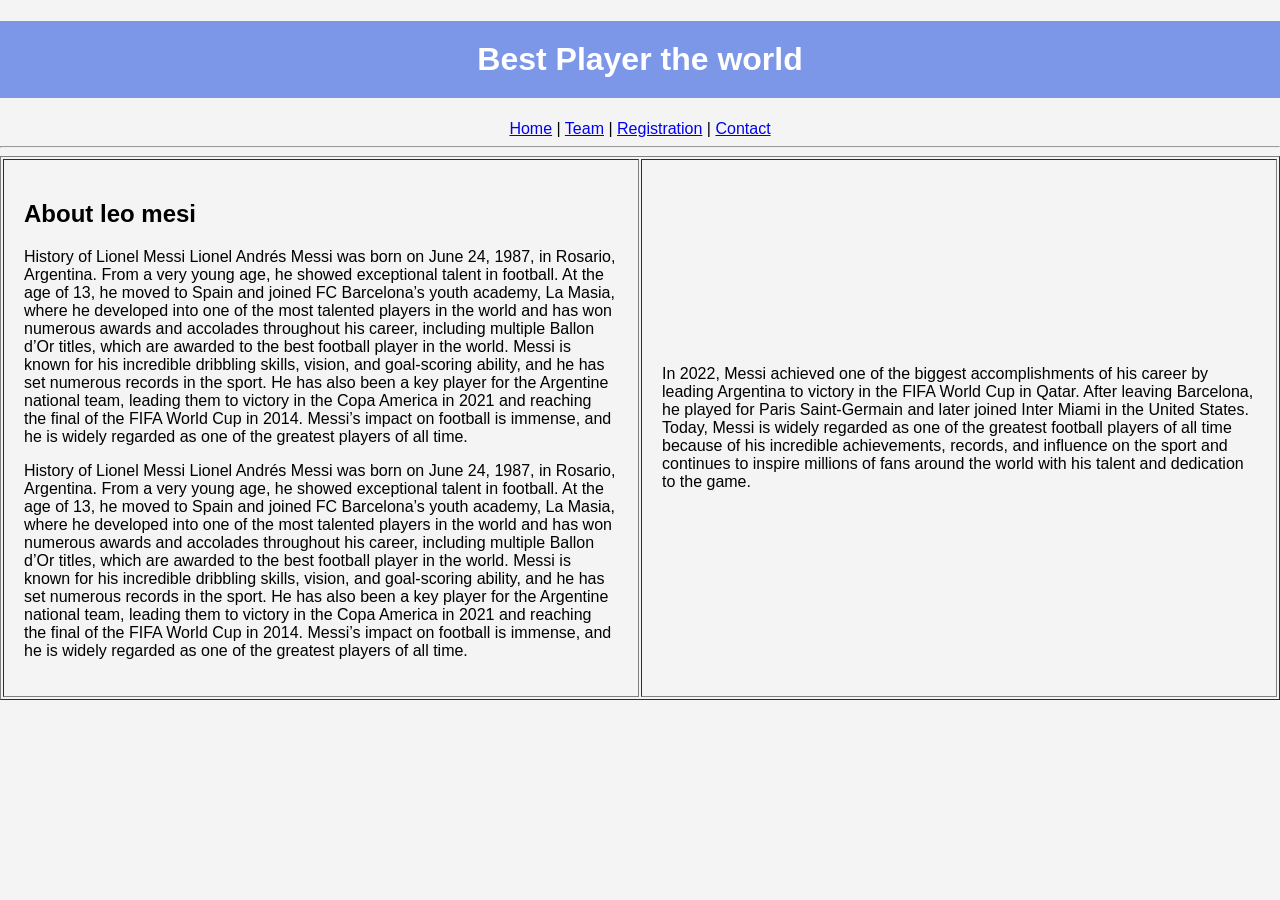
<file: index.html>
<!DOCTYPE html>
<html>
<head>
<title>elon</title>
<link rel="stylesheet" href="daya.css">
</head>
<body>

<center>
<h1>Best Player the world</h1>

<a href="index.html">Home</a> |
<a href="team.html">Team</a> |
<a href="regester.html">Registration</a> |
<a href="contact.html">Contact</a>
</center>

<hr>

<table width="100%" border="1" cellpadding="20">
<tr>

<td width="50%">
<h2>About leo mesi</h2>

<p>
History of Lionel Messi
Lionel Andrés Messi was born on June 24, 1987, in Rosario, Argentina. From a very young age, he showed exceptional talent in football. At the age of 13, he moved to Spain and joined FC Barcelona’s youth academy, La Masia, where he developed into one of the most talented players in the world and has won numerous awards and accolades throughout his career, including multiple Ballon d’Or titles, which are awarded to the best football player in the world. Messi is known for his incredible dribbling skills, vision, and goal-scoring ability, and he has set numerous records in the sport. He has also been a key player for the Argentine national team, leading them to victory in the Copa America in 2021 and reaching the final of the FIFA World Cup in 2014. Messi’s impact on football is immense, and he is widely regarded as one of the greatest players of all time.
</p>
</p>
<p>
History of Lionel Messi
Lionel Andrés Messi was born on June 24, 1987, in Rosario, Argentina. From a very young age, he showed exceptional talent in football. At the age of 13, he moved to Spain and joined FC Barcelona’s youth academy, La Masia, where he developed into one of the most talented players in the world and has won numerous awards and accolades throughout his career, including multiple Ballon d’Or titles, which are awarded to the best football player in the world. Messi is known for his incredible dribbling skills, vision, and goal-scoring ability, and he has set numerous records in the sport. He has also been a key player for the Argentine national team, leading them to victory in the Copa America in 2021 and reaching the final of the FIFA World Cup in 2014. Messi’s impact on football is immense, and he is widely regarded as one of the greatest players of all time.
</p>

</td>

<td width="50%">

<p>
    In 2022, Messi achieved one of the biggest accomplishments of his career by leading Argentina to victory in the FIFA World Cup in Qatar. After leaving Barcelona, he played for Paris Saint-Germain and later joined Inter Miami in the United States. Today, Messi is widely regarded as one of the greatest football players of all time because of his incredible achievements, records, and influence on the sport and continues to inspire millions of fans around the world with his talent and dedication to the game.
</p>

</td>

</tr>
</table>

</body>
</html>
</file>
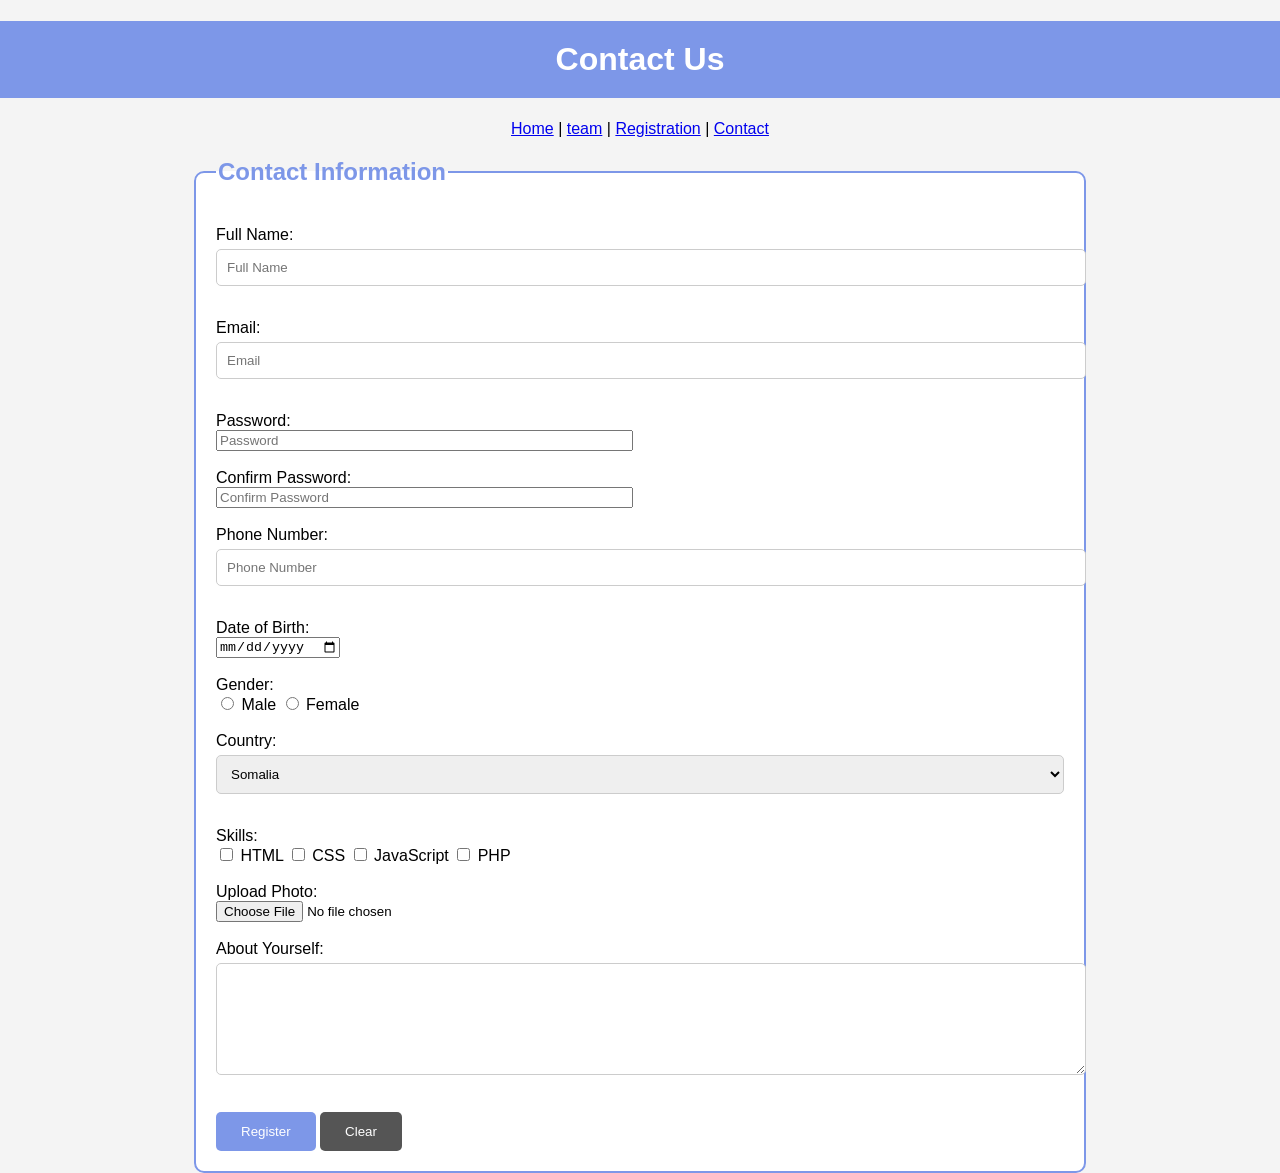
<file: contact.html>
<!DOCTYPE html>
<html>
<head>
<title>Registration</title>
<link rel="stylesheet" href="daya.css">
</head>
<body>
<center>
<h1>Contact Us</h1>
</center>
<center>
    <nav>
    <a href="index.html">Home</a> |
    <a href="team.html">team</a> |
    <a href="regester.html">Registration</a> |
    <a href="contact.html">Contact</a>
</nav>
</center>

<form>

<fieldset>

<legend><h2>Contact Information</h2></legend>

Full Name:<br>
<input type="text" size="50" placeholder="Full Name"><br><br>

Email:<br>
<input type="email" size="50" placeholder="Email"><br><br>

Password:<br>
<input type="password" size="50" placeholder="Password"><br><br>

Confirm Password:<br>
<input type="password" size="50" placeholder="Confirm Password"><br><br>

Phone Number:<br>
<input type="tel" size="50" placeholder="Phone Number"><br><br>

Date of Birth:<br>
<input type="date"><br><br>

Gender:<br>
<input type="radio" name="g"> Male
<input type="radio" name="g"> Female

<br><br>

Country:<br>

<select>
<option>Somalia</option>
<option>Kenya</option>
<option>Ethiopia</option>
<option>Djibouti</option>
</select>

<br><br>

Skills:<br>

<input type="checkbox"> HTML
<input type="checkbox"> CSS
<input type="checkbox"> JavaScript
<input type="checkbox"> PHP

<br><br>

Upload Photo:<br>

<input type="file">

<br><br>

About Yourself:<br>

<textarea rows="6" cols="60"></textarea>

<br><br>

<input type="submit" value="Register">

<input type="reset" value="Clear">

</fieldset>

</form>

</body>
</html>
</file>
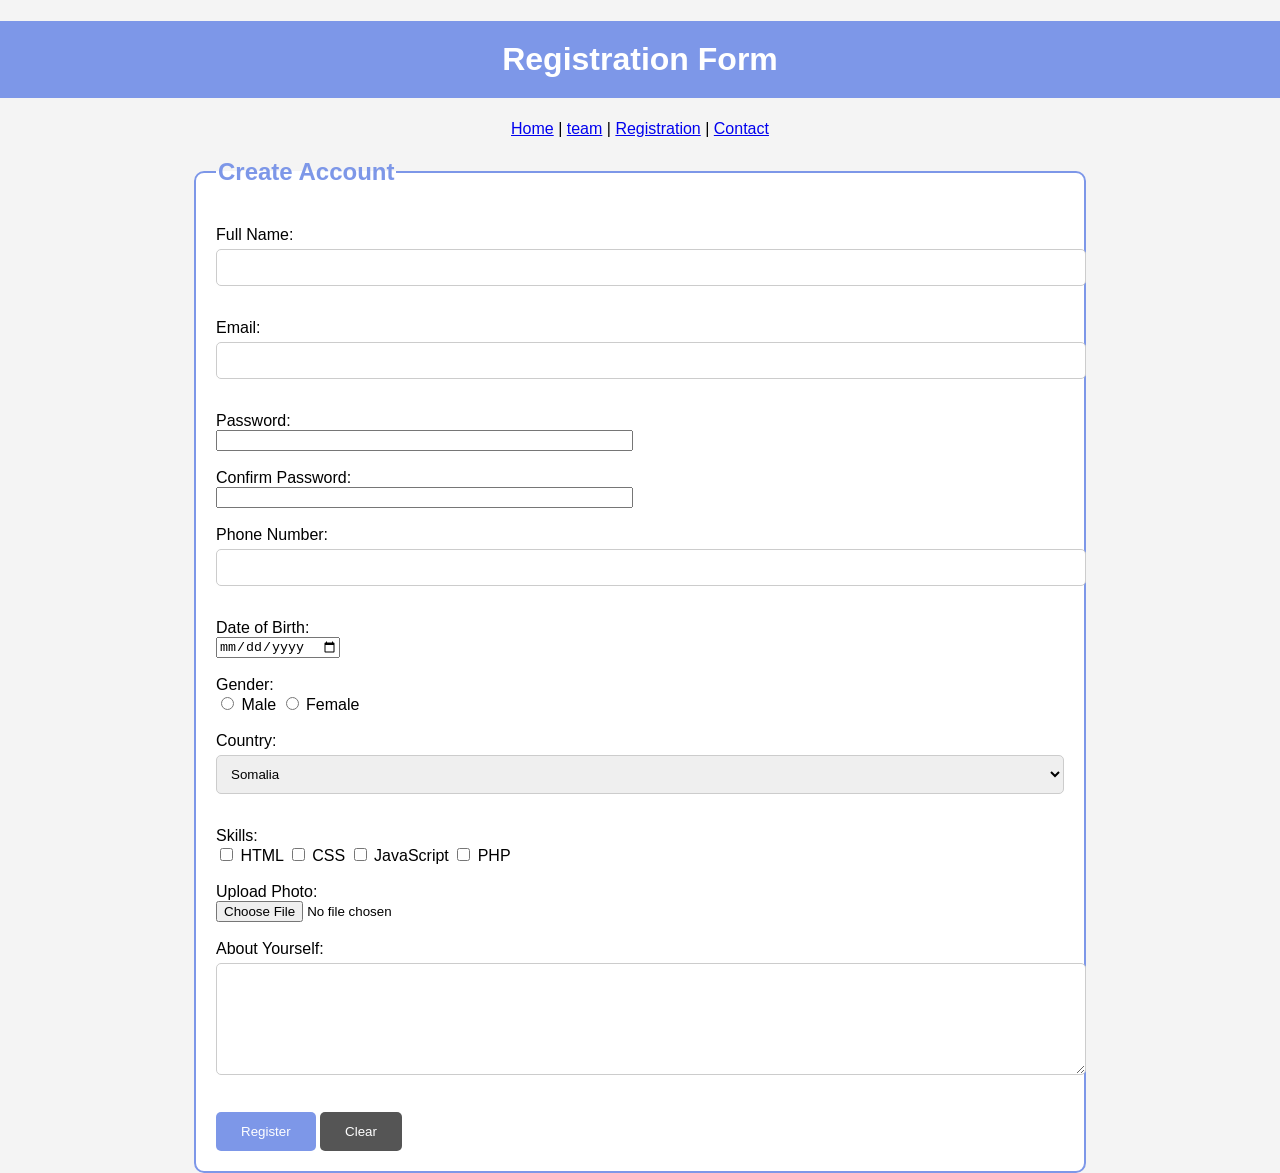
<file: regester.html>
<!DOCTYPE html>
<html>
<head>
<title>Registration</title>
<link rel="stylesheet" href="daya.css">
</head>
<body>

<center>
<h1>Registration Form</h1>
</center>
<center>
    <nav>
    <a href="index.html">Home</a> |
    <a href="team.html">team</a> |
    <a href="regester.html">Registration</a> |
    <a href="contact.html">Contact</a>
</center>
</nav>
</nav>
<form>

<fieldset>

<legend><h2>Create Account</h2></legend>

Full Name:<br>
<input type="text" size="50"><br><br>

Email:<br>
<input type="email" size="50"><br><br>

Password:<br>
<input type="password" size="50"><br><br>

Confirm Password:<br>
<input type="password" size="50"><br><br>

Phone Number:<br>
<input type="tel" size="50"><br><br>

Date of Birth:<br>
<input type="date"><br><br>

Gender:<br>
<input type="radio" name="g"> Male
<input type="radio" name="g"> Female

<br><br>

Country:<br>

<select>
<option>Somalia</option>
<option>Kenya</option>
<option>Ethiopia</option>
<option>Djibouti</option>
</select>

<br><br>

Skills:<br>

<input type="checkbox"> HTML
<input type="checkbox"> CSS
<input type="checkbox"> JavaScript
<input type="checkbox"> PHP

<br><br>

Upload Photo:<br>

<input type="file">

<br><br>

About Yourself:<br>

<textarea rows="6" cols="60"></textarea>

<br><br>

<input type="submit" value="Register">

<input type="reset" value="Clear">

</fieldset>

</form>

</body>
</html>
</file>
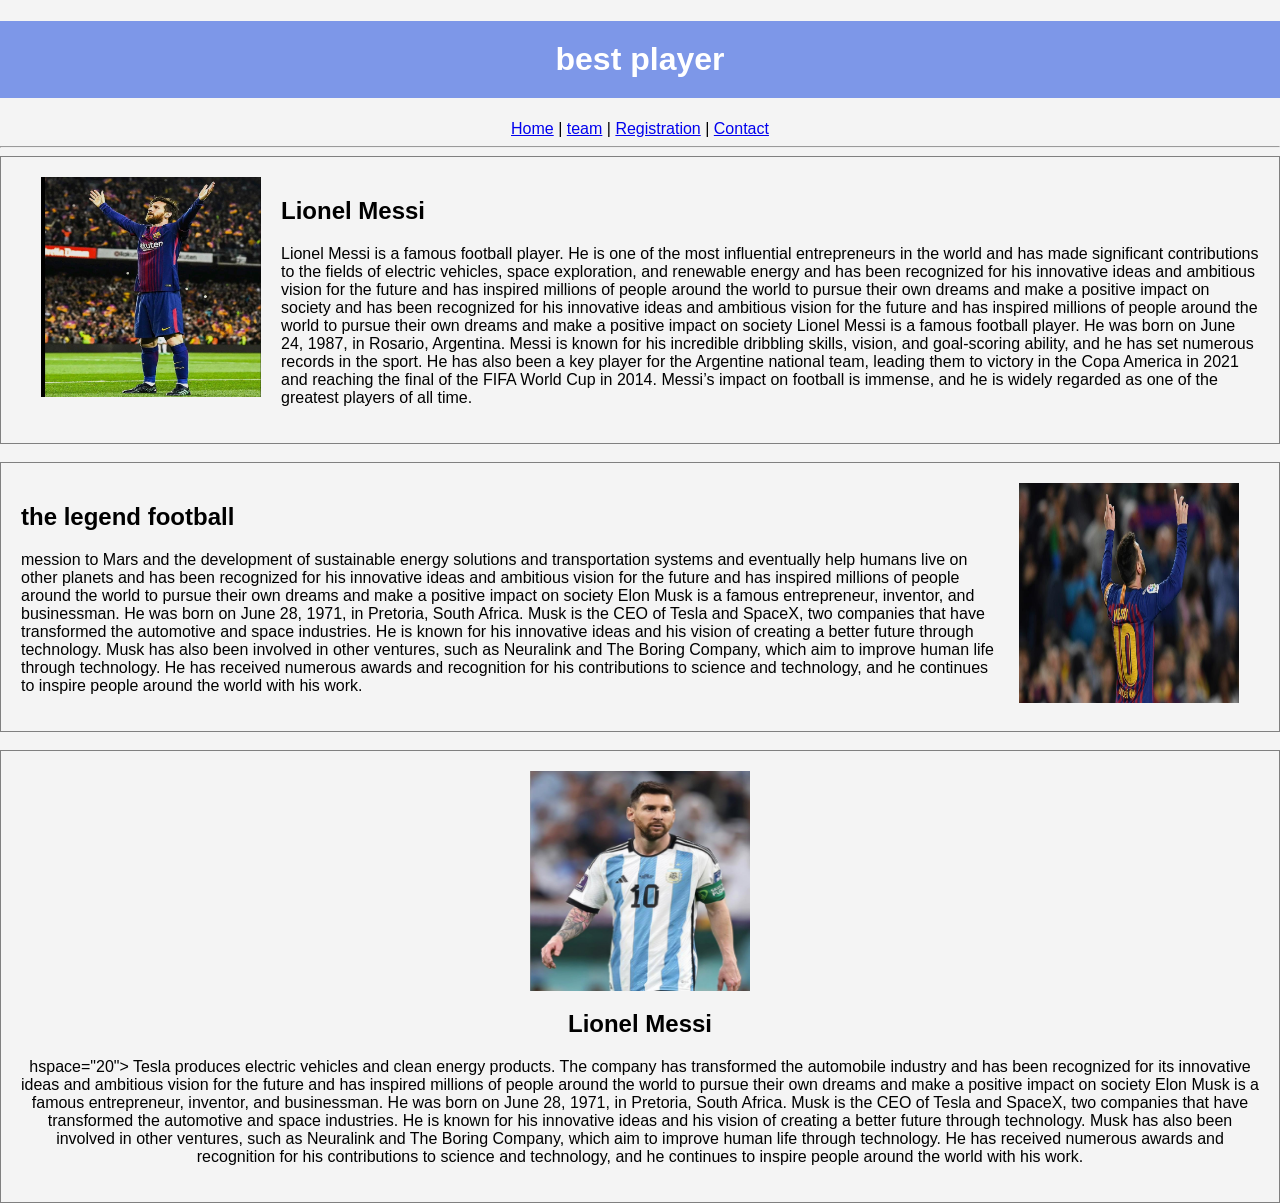
<file: team.html>
<!DOCTYPE html>
<html>
<head>
<title>Best Player</title>
<link rel="stylesheet" href="daya.css">
</head>
<body>

<center>
<h1>best player</h1>

<a href="index.html">Home</a> |
<a href="team.html">team</a> |
<a href="regester.html">Registration</a> |
<a href="contact.html">Contact</a>
</center>

<hr>

<!-- Person 1 -->

<div style="overflow:auto;border:1px solid gray;padding:20px;">
<img src="images/leo messi.jpeg" alt="Lionel Messi" width="220" height="220" align="left" hspace="20">
    
<h2>Lionel Messi</h2>

<p>
Lionel Messi is a famous football player.
He is one of the most influential entrepreneurs in the world and has made significant contributions to the fields of electric vehicles, space exploration, and renewable energy and has been recognized for his innovative ideas and ambitious vision for the future and has inspired millions of people around the world to pursue their own dreams and make a positive impact on society and has been recognized for his innovative ideas and ambitious vision for the future and has inspired millions of people around the world to pursue their own dreams and make a positive impact on society Lionel Messi is a famous football player. He was born on June 24, 1987, in Rosario, Argentina. Messi is known for his incredible dribbling skills, vision, and goal-scoring ability, and he has set numerous records in the sport. He has also been a key player for the Argentine national team, leading them to victory in the Copa America in 2021 and reaching the final of the FIFA World Cup in 2014. Messi’s impact on football is immense, and he is widely regarded as one of the greatest players of all time.
</p>

</div>

<br>

<!-- Person 2 -->

<div style="overflow:auto;border:1px solid gray;padding:20px;">
<img src="images/10.mara.jpeg" alt="messi" width="220" height="220" align="right" hspace="20">
<h2>the legend football</h2>

<p>
mession to Mars and the development of sustainable energy solutions and transportation systems
and eventually help humans live on other planets and has been recognized for his innovative ideas and ambitious vision for the future and has inspired millions of people around the world to pursue their own dreams and make a positive impact on society Elon Musk is a famous entrepreneur, inventor, and businessman. He was born on June 28, 1971, in Pretoria, South Africa. Musk is the CEO of Tesla and SpaceX, two companies that have transformed the automotive and space industries. He is known for his innovative ideas and his vision of creating a better future through technology. Musk has also been involved in other ventures, such as Neuralink and The Boring Company, which aim to improve human life through technology. He has received numerous awards and recognition for his contributions to science and technology, and he continues to inspire people around the world with his work.
</p>

</div>

<br>

<!-- Person 3 -->

<div style="border:1px solid gray;padding:20px;">

<center>
<img src="images/lii.13.jpeg" alt="Lionel Messi" width="220" height="220" align="center" hspace="20">
<h2>Lionel Messi</h2>

<p>
hspace="20">
Tesla produces electric vehicles and clean energy products.
The company has transformed the automobile industry and has been recognized for its innovative ideas and ambitious vision for the future and has inspired millions of people around the world to pursue their own dreams and make a positive impact on society Elon Musk is a famous entrepreneur, inventor, and businessman. He was born on June 28, 1971, in Pretoria, South Africa. Musk is the CEO of Tesla and SpaceX, two companies that have transformed the automotive and space industries. He is known for his innovative ideas and his vision of creating a better future through technology. Musk has also been involved in other ventures, such as Neuralink and The Boring Company, which aim to improve human life through technology. He has received numerous awards and recognition for his contributions to science and technology, and he continues to inspire people around the world with his work.
</p>

</center>

</div>

</body>
</html>
</file>
<file: daya.css>
body{
    font-family: Arial, sans-serif;
    background-color:#f4f4f4;
    margin:0;
    padding:0;
}

h1{
    text-align:center;
    background:#7d97e8;
    color:white;
    padding:20px;
}

form{
    width:70%;
    margin:auto;
}

fieldset{
    background:white;
    border-radius:10px;
    padding:20px;
    border:2px solid #7d97e8;
}

legend{
    color:#7d97e8;
    font-weight:bold;
}

input[type=text],
input[type=email],
input[type=tel],
select,
textarea{
    width:100%;
    padding:10px;
    margin-top:5px;
    margin-bottom:15px;
    border:1px solid #ccc;
    border-radius:5px;
}

input[type=submit]{
    background:#7d97e8;
    color:white;
    border:none;
    padding:12px 25px;
    border-radius:5px;
    cursor:pointer;
}

input[type=reset]{
    background:#555;
    color:white;
    border:none;
    padding:12px 25px;
    border-radius:5px;
    cursor:pointer;
}

.contact-info{
    width:70%;
    margin:20px auto;
    background:white;
    padding:20px;
    border-radius:10px;
    border:2px solid #7d97e8;
}

.contact-info h2{
    color:#7d97e8;
}
</file>
